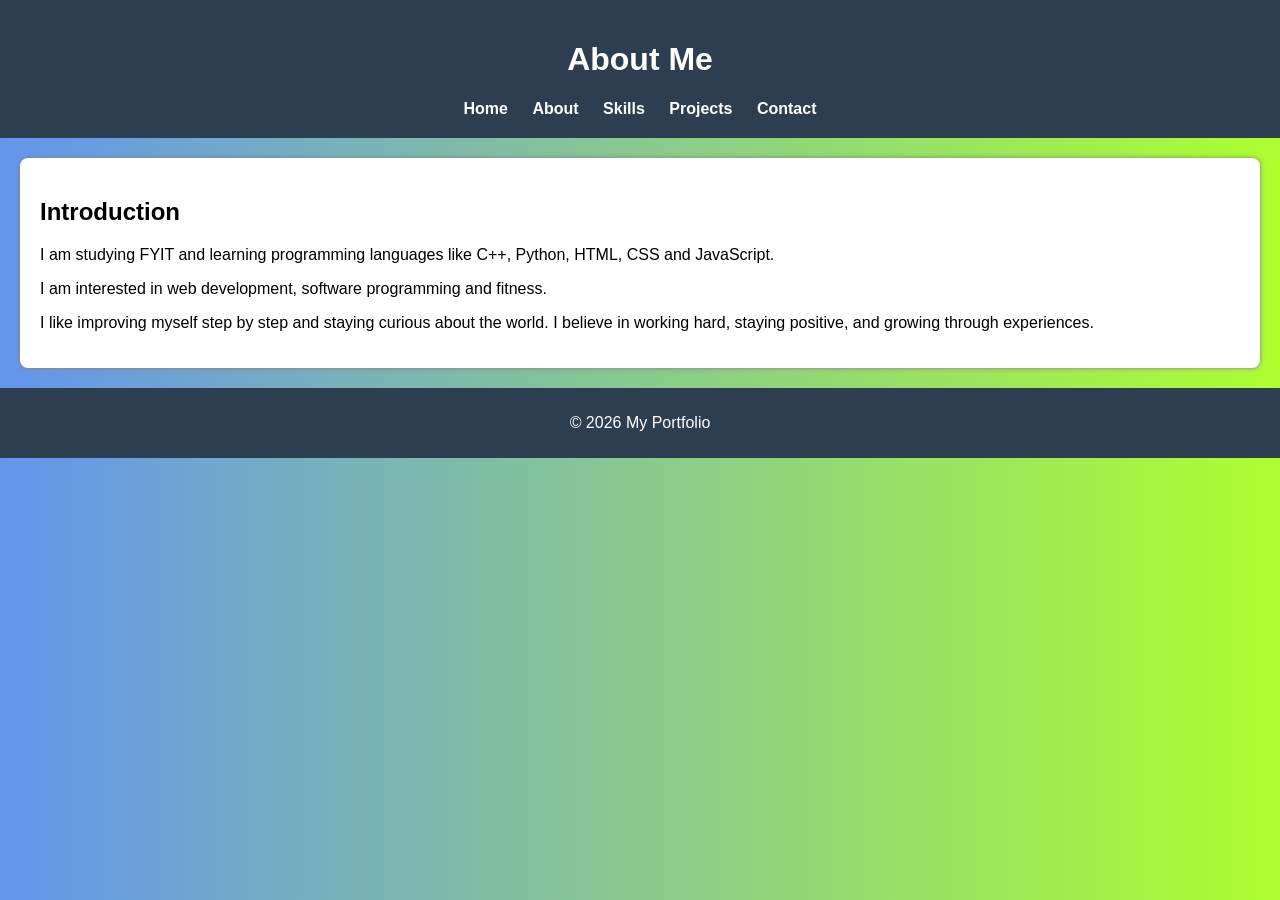
<file: about.html>
<!DOCTYPE html>
<html>
<head>
<title>About Me</title>
<link rel="stylesheet" href="style.css">
</head>

<body>

<header>
<h1>About Me</h1>

<nav>
<a href="index.html">Home</a>
<a href="about.html">About</a>
<a href="skills.html">Skills</a>
<a href="projects.html">Projects</a>
<a href="contact.html">Contact</a>
</nav>

</header>

<section>

<h2>Introduction</h2>

<p>
I am studying FYIT and learning programming languages like
C++, Python, HTML, CSS and JavaScript.
</p>

<p>
I am interested in web development, software programming and fitness.
</p>

<p>
I like improving myself step by step and staying curious about the world. I believe in working hard, staying positive, and growing through experiences.
</p>

</section>

<footer>
<p>© 2026 My Portfolio</p>
</footer>

</body>
</html>
</file>
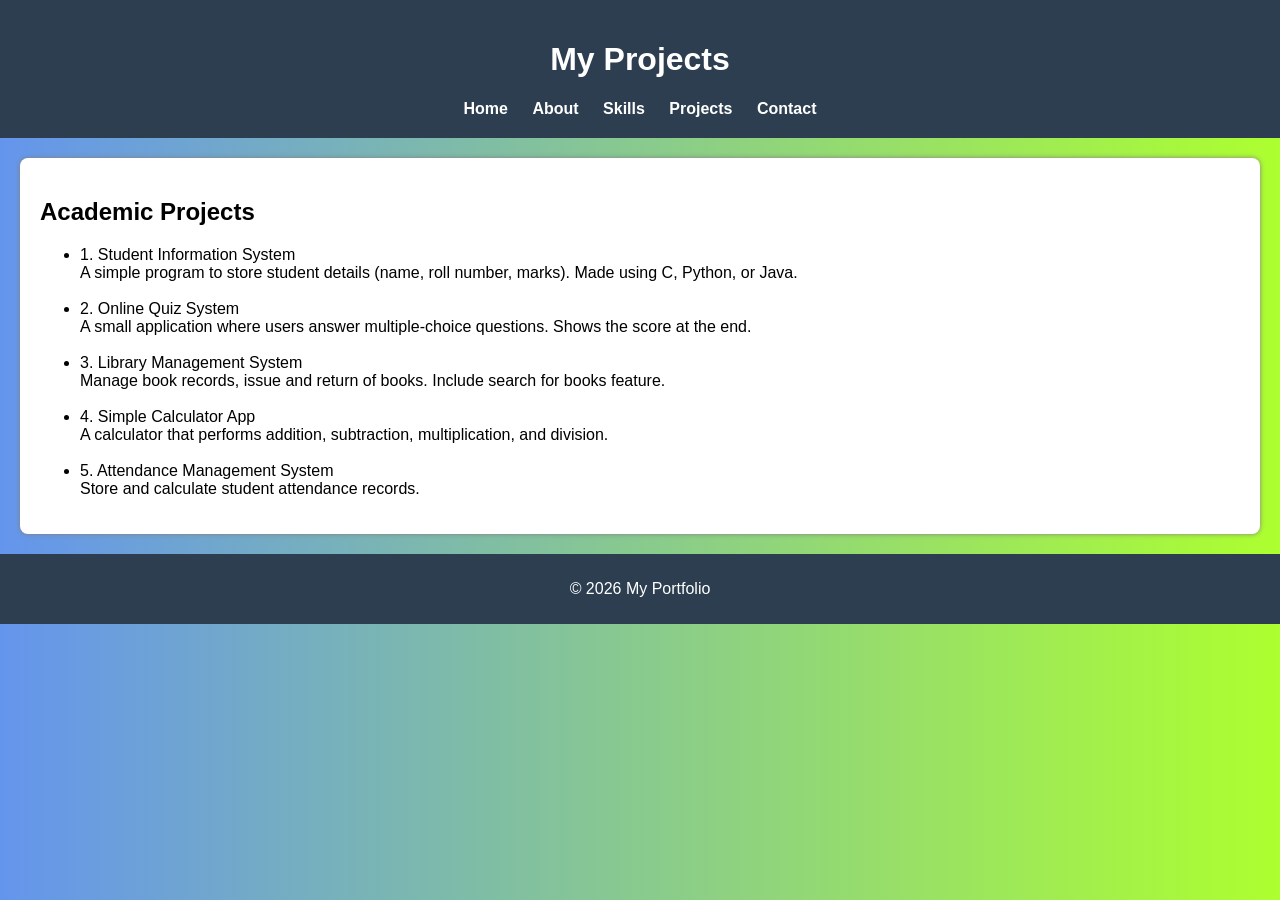
<file: projects.html>
<!DOCTYPE html>
<html>
<head>
<title>My Projects</title>
<link rel="stylesheet" href="style.css">
</head>

<body>

<header>
<h1>My Projects</h1>

<nav>
<a href="index.html">Home</a>
<a href="about.html">About</a>
<a href="skills.html">Skills</a>
<a href="projects.html">Projects</a>
<a href="contact.html">Contact</a>
</nav>

</header>

<section>

<h2>Academic Projects</h2>

<ul>
<li>1. Student Information System <br>
A simple program to store student details (name, roll number, marks).
Made using C, Python, or Java.</li><br>
<li>2. Online Quiz System<br>
A small application where users answer multiple-choice questions.
Shows the score at the end.</li><br>
<li>3. Library Management System<br>
Manage book records, issue and return of books.
Include search for books feature.</li><br>
<li>4. Simple Calculator App<br>
A calculator that performs addition, subtraction, multiplication, and division.</li><br>
<li>5. Attendance Management System<br>
Store and calculate student attendance records.</li>

</ul>

</section>

<footer>
<p>© 2026 My Portfolio</p>
</footer>

</body>
</html>
</file>
<file: style.css>
body{
font-family: Arial;
margin:0;
background: linear-gradient(to right, #6495ED, #ADFF2F);
}

header{
background-color:#2c3e50;
color:white;
text-align:center;
padding:20px;
}

a{
text-decoration:none;
margin:10px;
font-weight:bold;
color:white;
}

a:hover{
color:#e74c3c;
}

section{
padding:20px;
background-color:white;
margin:20px;
border-radius:8px;
box-shadow:0px 0px 5px gray;
}
.gallery{
    text-align:center;
    padding:20px;
}

.gallery h1{
    color:white;
    margin-bottom:30px;
}

.gallery-images{
    display:flex;
    justify-content:center;
    gap:20px;
}

.gallery-images img{
    width:300px;
    border-radius:10px;
    box-shadow:0 0 20px rgba(0,0,0,0.6);
    transition:0.3s;
}

.gallery-images img:hover{
    transform:scale(1.05);
}

table{
border-collapse:collapse;
background-color:white;
margin-top:15px;
margin-left:auto;  
margin-right:auto;
width:700px;
}

th{
background-color:SlateBlue;;
color:white;
padding:5px;
}

td{
padding:5px;
}

tr:nth-child(even){
 background-color: rgba(150, 212, 212, 0.4);
}

tr:nth-child(odd){
 background-color:#f2f2f2;
}


button{
background-color:#3498db;
color:white;
border:none;
padding:10px 15px;
cursor:pointer;
}

button:hover{
background-color:#2980b9;
}

footer{
background-color:#2c3e50;
color:white;
text-align:center;
padding:10px;
margin-top:20px;
}
</file>
